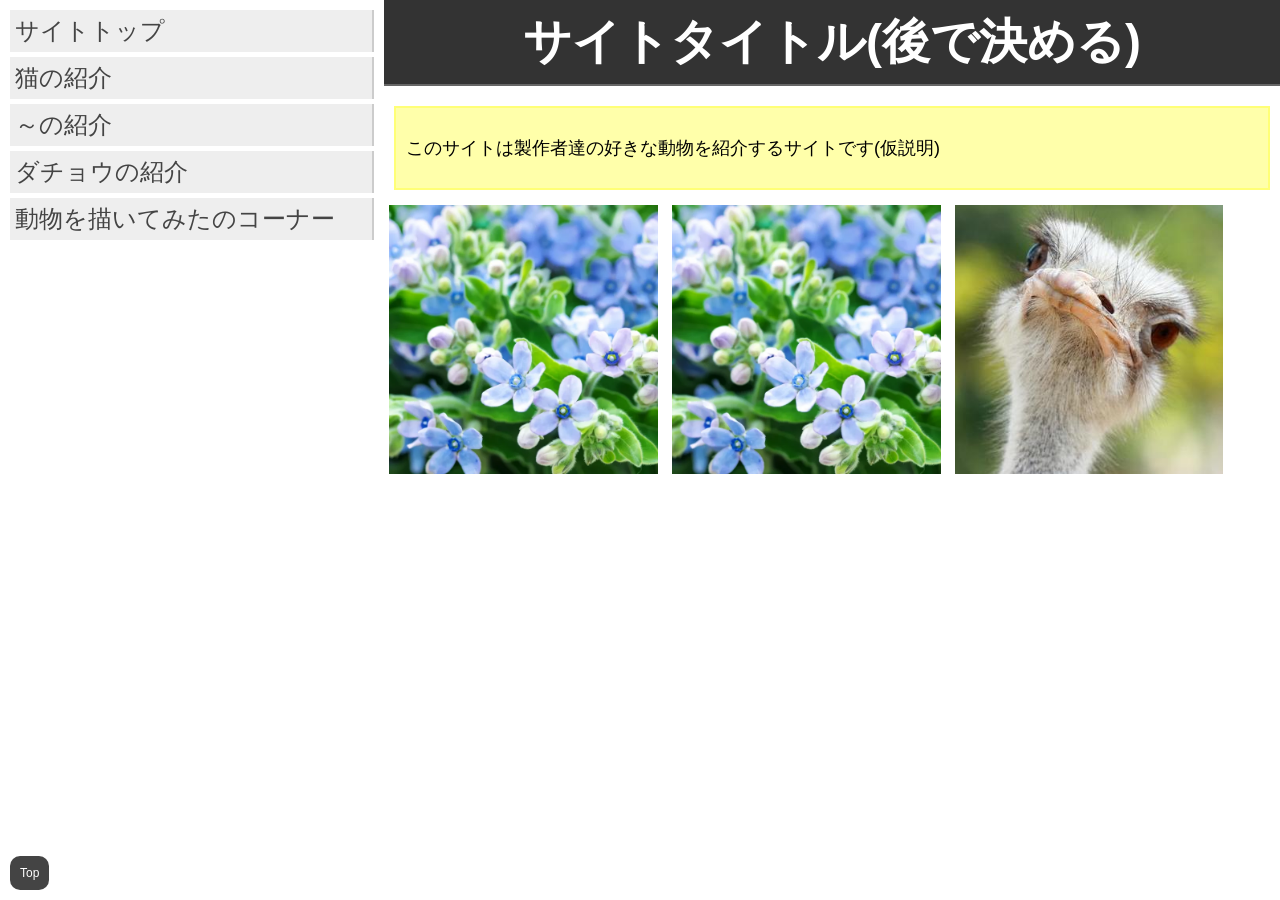
<file: index.html>
<!DOCTYPE html>
<html lang="ja">
    <head>
        <meta charset="UTF-8">
        <title>Document</title>
        <link rel="stylesheet" href="CSS\index_style.css">
    </head>

    <body>
    <a href="#" id="top">Top</a>
    <h1 id="title">サイトタイトル(後で決める)</h1>
    <div id="container">
      <div class="sidebar">
        <ul>
          <li><a href="\index.html">サイトトップ</a></li>
          <li><a href="">猫の紹介</a></li>
          <li><a href="">～の紹介</a></li>
          <li><a href="">ダチョウの紹介</a></li>
          <li><a href="">動物を描いてみたのコーナー</a></li>
        </ul>
      </div>

      
      <div class="content">
      <h1>サイトタイトル(後で決める)</h1>
        <div class="important">
          <p>このサイトは製作者達の好きな動物を紹介するサイトです(仮説明)</p>
        </div>
        <a href=""><img src="images/test.webp" alt=""></a>
        <a href=""><img src="images/test.webp" alt=""></a>
        <a href=""><img src="images/ダチョウ.png" alt=""></a>
      </div>
    </body>
</html>
</file>
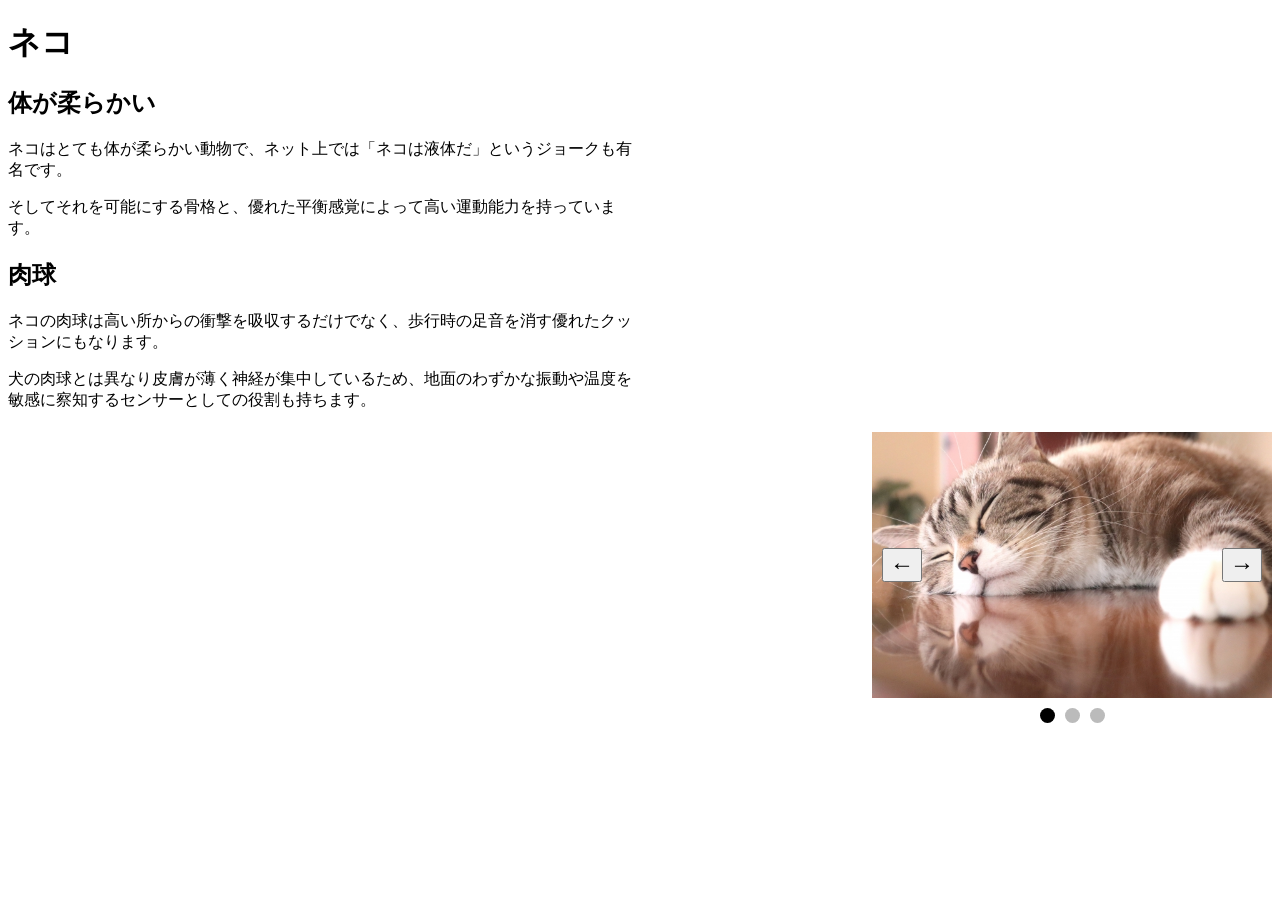
<file: cat_template.html>
<!DOCTYPE html>
<html lang="ja">
<head>
    <meta charset="UTF-8">
    <title>ネコの紹介</title>
</head>
<body>
    <div class="content">
    <link rel="stylesheet" href="CSS/style_temp.css">

    <h1>ネコ</h1>
    <h2>体が柔らかい</h2>
    <p>ネコはとても体が柔らかい動物で、ネット上では「ネコは液体だ」というジョークも有名です。</p>
    <p>そしてそれを可能にする骨格と、優れた平衡感覚によって高い運動能力を持っています。</p>
    <h2>肉球</h2>
    <p>ネコの肉球は高い所からの衝撃を吸収するだけでなく、歩行時の足音を消す優れたクッションにもなります。</p>
    <P>犬の肉球とは異なり皮膚が薄く神経が集中しているため、地面のわずかな振動や温度を敏感に察知するセンサーとしての役割も持ちます。</P>
    </div>

    <div class="slider">
    <div class="slides">
        <script src="js/script.js"></script>

        <div class="slide">
            <img src="images/cat_images/basic.jpg" alt="" class="">
        </div>

        <div class="slide">
            <img src="images/cat_images/high_place.jpg" alt="" class="">
        </div>

        <div class="slide">
            <img src="images/cat_images/nikukyuu.jpg" alt="" class="">
        </div>
    </div>
     <!-- 左右ボタン -->
    <button class="prev" onclick="prevSlide()">←</button>
    <button class="next" onclick="nextSlide()">→</button>

    </div>
    <!-- 下の点 -->
    <div class="dots">
        <span class="dot active" onclick="moveSlide(0)"></span>
        <span class="dot" onclick="moveSlide(1)"></span>
        <span class="dot" onclick="moveSlide(2)"></span>
    </div>
</body>
</html>
</file>
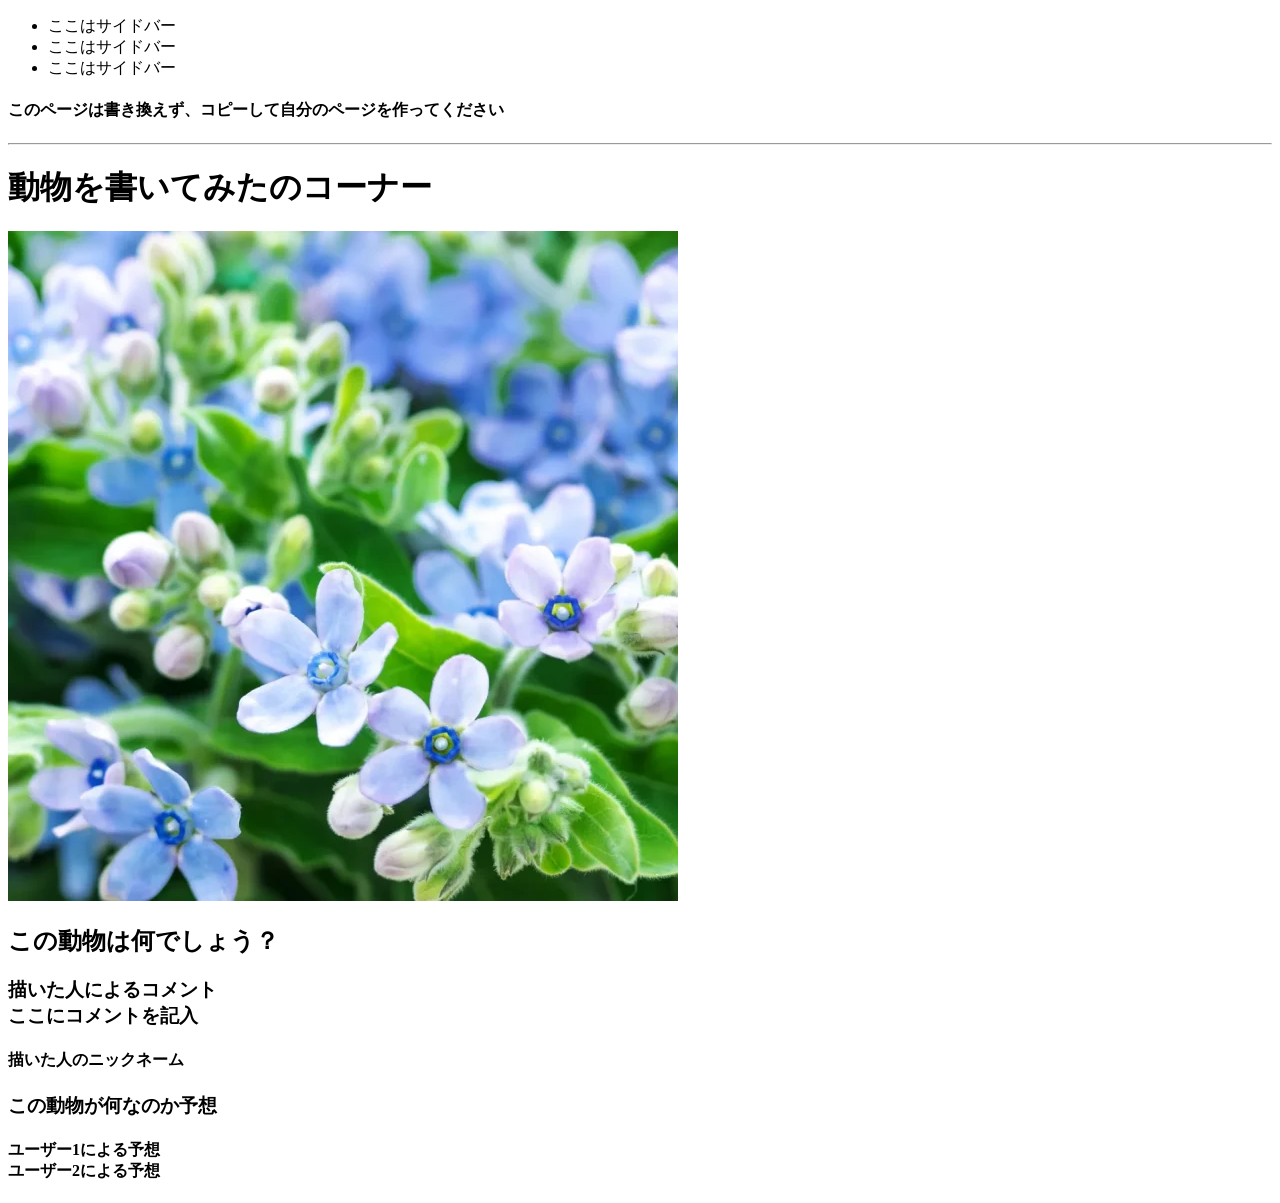
<file: Drawing.html>
<!DOCTYPE html>
<html lang="en">
<head>
    <meta charset="UTF-8">
    <meta name="viewport" content="width=device-width, initial-scale=1.0">
    <title>Document</title>
</head>
<body>
      <div id="container">
      <div class="sidebar">
        <ul>
          <li>ここはサイドバー</li>
          <li>ここはサイドバー</li>
          <li>ここはサイドバー</li>
        </ul>
      </div>
      <div class="content">
        <p><h4>このページは書き換えず、コピーして自分のページを作ってください</h4></p>
        <hr>
        <p><h1>動物を書いてみたのコーナー</h1></p>
        <img src = "images/test.webp" alt = "テスト画像">
        <p><h2>この動物は何でしょう？</h2></p>
        <p><h3>描いた人によるコメント<br>ここにコメントを記入</h3></p>
        <p><h4>描いた人のニックネーム</h4></p>
        <p><h3>この動物が何なのか予想</h3></p>
        <h4>ユーザー1による予想<br>ユーザー2による予想</h4>
      </div>
</body>
</html>
</file>
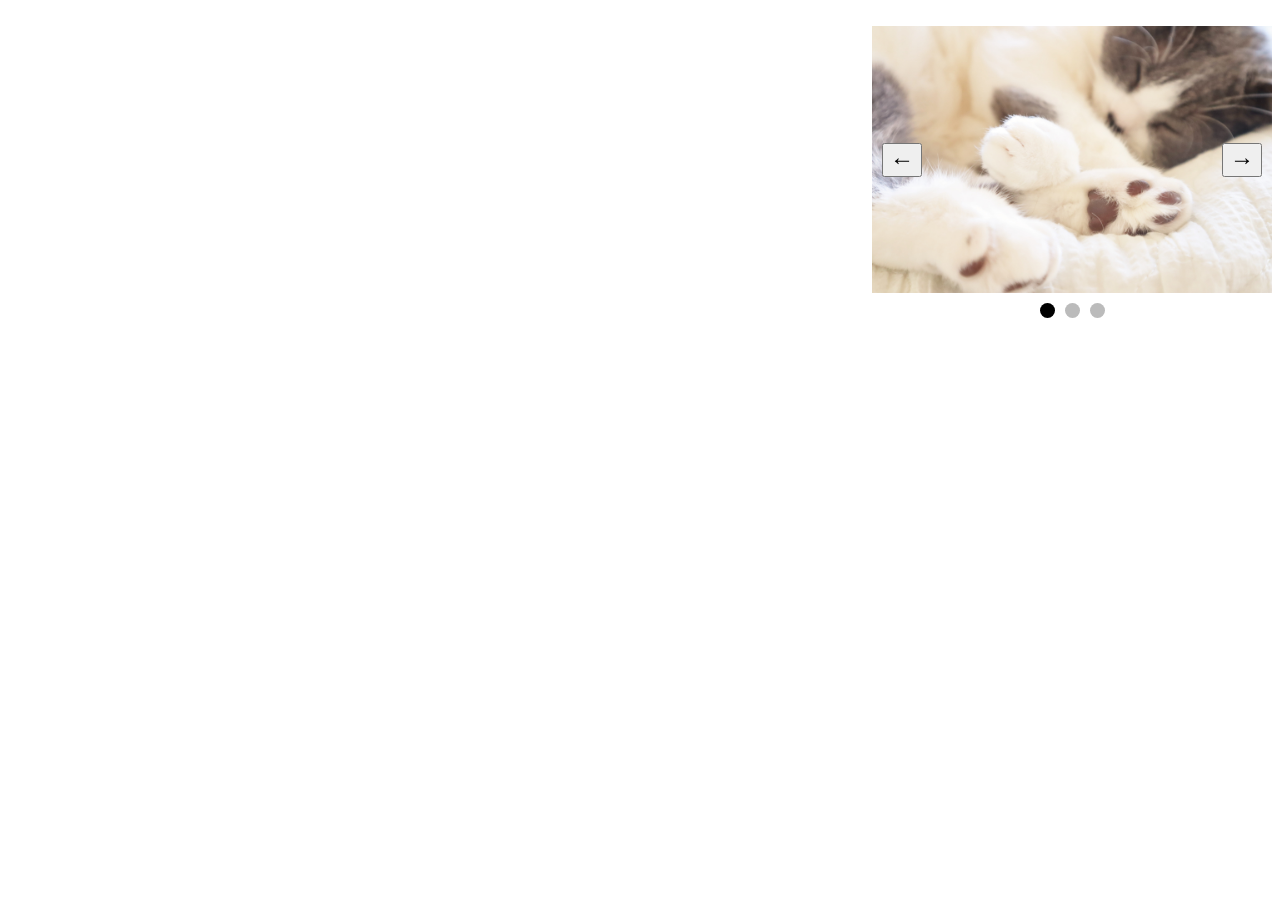
<file: template.html>
<!DOCTYPE html>
<html lang="ja">
<head>
    <meta charset="UTF-8">
    <title>の紹介</title>
</head>
<body>
    <div class="content">
    <link rel="stylesheet" href="CSS/style_temp.css">
    
    <h1></h1>
    <h2></h2>
    <h2></h2>
    </div>

    <div class="slider">
    <div class="slides">
        <script src="js/script.js"></script>

        <div class="slide">
            <img src="images/cat_images/nikukyuu.jpg" alt="" class="">
        </div>

        <div class="slide">
            <img src="images/cat_images/basic.jpg" alt="" class="">
        </div>
    </div>
     <!-- 左右ボタン -->
    <button class="prev" onclick="prevSlide()">←</button>
    <button class="next" onclick="nextSlide()">→</button>

    </div>
    <!-- 下の点 -->
    <div class="dots">
        <span class="dot active" onclick="moveSlide(0)"></span>
        <span class="dot" onclick="moveSlide(1)"></span>
        <span class="dot" onclick="moveSlide(2)"></span>
    </div>
</body>
</html>
</file>
<file: CSS/style_temp.css>
.content{
    width: 50%;
}

.slider{
    position: relative;
    width: 400px;
    overflow: hidden;
    margin-left: auto;
}

.slides{
    display: flex;
}

.slide{
    min-width: 100%;
    display: flex;
    justify-content: flex-end;
}

.prev,
.next{

    position: absolute;

    top: 50%;

    transform: translateY(-50%);

    font-size: 24px;

    cursor: pointer;
}

.prev{
    left:10px;
}

.next{
    right:10px;
}

.dots{

    display:flex;

    width: 400px;
    margin: 5px 0 0 auto;
    justify-content:center;

    gap:10px;
}

.dot{

    width:15px;

    height:15px;

    border-radius:50%;

    background:#bbb;

    cursor:pointer;
}

.dot.active{
    background:#000;
}

img{
    width: 400px;
    height: 300px;
}

.slide img{
    display: block;
    width: 100%;
    height: auto;
    margin: 5px 0 5px auto;
}
</file>
